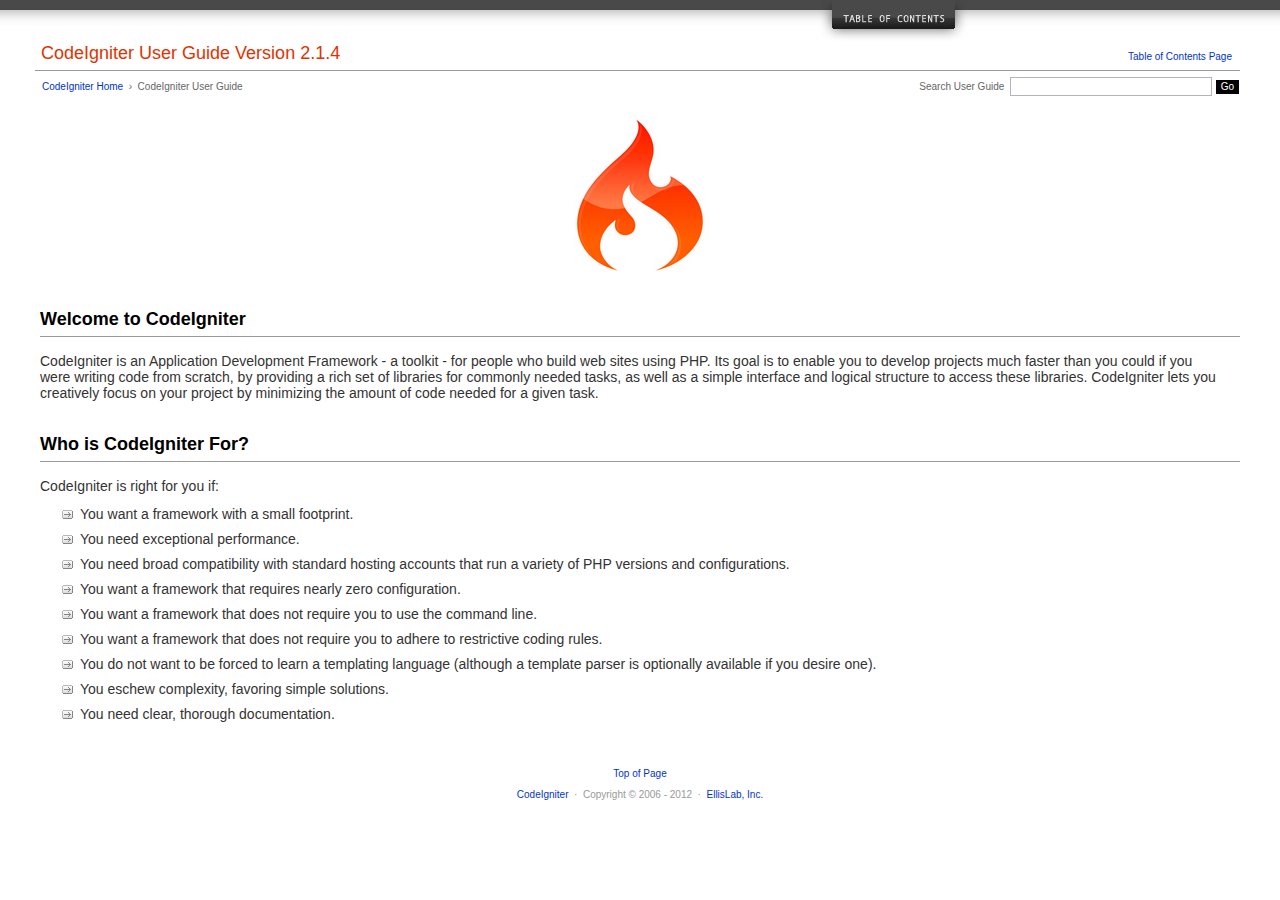
<file: 123/user_guide/index.html>
<!DOCTYPE html PUBLIC "-//W3C//DTD XHTML 1.0 Transitional//EN" "http://www.w3.org/TR/xhtml1/DTD/xhtml1-transitional.dtd">
<html xmlns="http://www.w3.org/1999/xhtml" xml:lang="en" lang="en">
<head>

<meta http-equiv="Content-Type" content="text/html; charset=utf-8" />
<title>Welcome to CodeIgniter : CodeIgniter User Guide</title>

<style type='text/css' media='all'>@import url('userguide.css');</style>
<link rel='stylesheet' type='text/css' media='all' href='userguide.css' />

<script type="text/javascript" src="nav/nav.js"></script>
<script type="text/javascript" src="nav/prototype.lite.js"></script>
<script type="text/javascript" src="nav/moo.fx.js"></script>
<script type="text/javascript" src="nav/user_guide_menu.js"></script>

<meta http-equiv='expires' content='-1' />
<meta http-equiv= 'pragma' content='no-cache' />
<meta name='robots' content='all' />
<meta name='author' content='ExpressionEngine Dev Team' />
<meta name='description' content='CodeIgniter User Guide' />

</head>
<body>

<!-- START NAVIGATION -->
<div id="nav"><div id="nav_inner"><script type="text/javascript">create_menu('null');</script></div></div>
<div id="nav2"><a name="top"></a><a href="javascript:void(0);" onclick="myHeight.toggle();"><img src="images/nav_toggle_darker.jpg" width="154" height="43" border="0" title="Toggle Table of Contents" alt="Toggle Table of Contents" /></a></div>
<div id="masthead">
<table cellpadding="0" cellspacing="0" border="0" style="width:100%">
<tr>
<td><h1>CodeIgniter User Guide Version 2.1.4</h1></td>
<td id="breadcrumb_right"><a href="toc.html">Table of Contents Page</a></td>
</tr>
</table>
</div>
<!-- END NAVIGATION -->


<table cellpadding="0" cellspacing="0" border="0" style="width:100%">
<tr>
<td id="breadcrumb">
<a href="http://codeigniter.com/">CodeIgniter Home</a> &nbsp;&#8250;&nbsp; CodeIgniter User Guide
</td>
<td id="searchbox"><form method="get" action="http://www.google.com/search"><input type="hidden" name="as_sitesearch" id="as_sitesearch" value="ellislab.com/codeigniter/user-guide/" />Search User Guide&nbsp; <input type="text" class="input" style="width:200px;" name="q" id="q" size="31" maxlength="255" value="" />&nbsp;<input type="submit" class="submit" name="sa" value="Go" /></form></td>
</tr>
</table>



<br clear="all" />

<div class="center"><img src="images/ci_logo_flame.jpg" width="150" height="164" border="0" alt="CodeIgniter" /></div>


<!-- START CONTENT -->
<div id="content">



<h2>Welcome to CodeIgniter</h2>

<p>CodeIgniter is an Application Development Framework - a toolkit - for people who build web sites using PHP.
Its goal is to enable you to develop projects much faster than you could if you were writing code
from scratch, by providing a rich set of libraries for commonly needed tasks, as well as a simple interface and
logical structure to access these libraries. CodeIgniter lets you creatively focus on your project by
minimizing the amount of code needed for a given task.</p>


<h2>Who is CodeIgniter For?</h2>

<p>CodeIgniter is right for you if:</p>

<ul>
<li>You want a framework with a small footprint.</li>
<li>You need exceptional performance.</li>
<li>You need broad compatibility with standard hosting accounts that run a variety of PHP versions and configurations.</li>
<li>You want a framework that requires nearly zero configuration.</li>
<li>You want a framework that does not require you to use the command line.</li>
<li>You want a framework that does not require you to adhere to restrictive coding rules.</li>
<li>You do not want to be forced to learn a templating language (although a template parser is optionally available if you desire one).</li>
<li>You eschew complexity, favoring simple solutions.</li>
<li>You need clear, thorough documentation.</li>
</ul>


</div>
<!-- END CONTENT -->


<div id="footer">
<p><a href="#top">Top of Page</a></p>
<p><a href="http://codeigniter.com">CodeIgniter</a> &nbsp;&middot;&nbsp; Copyright &#169; 2006 - 2012 &nbsp;&middot;&nbsp; <a href="http://ellislab.com/">EllisLab, Inc.</a></p>
</div>



</body>
</html>
</file>
<file: 123/user_guide/userguide.css>
body {
 margin: 0;
 padding: 0;
 font-family: Lucida Grande, Verdana, Geneva, Sans-serif;
 font-size: 14px;
 color: #333;
 background-color: #fff;
}

a {
 color: #0134c5;
 background-color: transparent;
 text-decoration: none;
 font-weight: normal;
 outline-style: none;
}
a:visited {
 color: #0134c5;
 background-color: transparent;
 text-decoration: none;
 outline-style: none;
}
a:hover {
 color: #000;
 text-decoration: none;
 background-color: transparent;
 outline-style: none;
}

#breadcrumb {
 float: left;
 background-color: transparent;
 margin: 10px 0 0 42px;
 padding: 0;
 font-size: 10px;
 color: #666;
}
#breadcrumb_right {
 float: right;
 width: 175px;
 background-color: transparent;
 padding: 8px 8px 3px 0;
 text-align: right;
 font-size: 10px;
 color: #666;
}
#nav {
 background-color: #494949;
 margin: 0;
 padding: 0;
}
#nav2 {
 background: #fff url(images/nav_bg_darker.jpg) repeat-x left top;
 padding: 0 310px 0 0;
 margin: 0;
 text-align: right;
}
#nav_inner {
 background-color: transparent;
 padding: 8px 12px 0 20px;
 margin: 0;
 font-family: Lucida Grande, Verdana, Geneva, Sans-serif;
 font-size: 11px;
}

#nav_inner h3 {
 font-size: 12px;
 color: #fff;
 margin: 0;
 padding: 0;
}

#nav_inner .td_sep {
 background: transparent url(images/nav_separator_darker.jpg) repeat-y left top;
 width: 25%;
 padding: 0 0 0 20px;
}
#nav_inner .td {
 width: 25%;
}
#nav_inner p {
 color: #eee;
 background-color: transparent;
 padding:0;
 margin: 0 0 10px 0;
}
#nav_inner ul {
 list-style-image: url(images/arrow.gif);
 padding: 0 0 0 18px;
 margin: 8px 0 12px 0;
}
#nav_inner li {
 padding: 0;
 margin: 0 0 4px 0;
}

#nav_inner a {
 color: #eee;
 background-color: transparent;
 text-decoration: none;
 font-weight: normal;
 outline-style: none;
}

#nav_inner a:visited {
 color: #eee;
 background-color: transparent;
 text-decoration: none;
 outline-style: none;
}

#nav_inner a:hover {
 color: #ccc;
 text-decoration: none;
 background-color: transparent;
 outline-style: none;
}

#masthead {
 margin: 0 40px 0 35px;
 padding: 0 0 0 6px;
 border-bottom: 1px solid #999;
}

#masthead h1 {
background-color: transparent;
color: #e13300;
font-size: 18px;
font-weight: normal;
margin: 0;
padding: 0 0 6px 0;
}

#searchbox {
 background-color: transparent;
 padding: 6px 40px 0 0;
 text-align: right;
 font-size: 10px;
 color: #666;
}

#img_welcome {
 border-bottom: 1px solid #D0D0D0;
 margin: 0 40px 0 40px;
 padding: 0;
 text-align: center;
}

#content {
 margin: 20px 40px 0 40px;
 padding: 0;
}

#content p {
 margin: 12px 20px 12px 0;
}

#content h1 {
color: #e13300;
border-bottom: 1px solid #666;
background-color: transparent;
font-weight: normal;
font-size: 24px;
margin: 0 0 20px 0;
padding: 3px 0 7px 3px;
}

#content h2 {
 background-color: transparent;
 border-bottom: 1px solid #999;
 color: #000;
 font-size: 18px;
 font-weight: bold;
 margin: 28px 0 16px 0;
 padding: 5px 0 6px 0;
}

#content h3 {
 background-color: transparent;
 color: #333;
 font-size: 16px;
 font-weight: bold;
 margin: 16px 0 15px 0;
 padding: 0 0 0 0;
}

#content h4 {
 background-color: transparent;
 color: #444;
 font-size: 14px;
 font-weight: bold;
 margin: 22px 0 0 0;
 padding: 0 0 0 0;
}

#content img {
 margin: auto;
 padding: 0;
}

#content code {
 font-family: Monaco, Verdana, Sans-serif;
 font-size: 12px;
 background-color: #f9f9f9;
 border: 1px solid #D0D0D0;
 color: #002166;
 display: block;
 margin: 14px 0 14px 0;
 padding: 12px 10px 12px 10px;
}

#content pre {
 font-family: Monaco, Verdana, Sans-serif;
 font-size: 12px;
 background-color: #f9f9f9;
 border: 1px solid #D0D0D0;
 color: #002166;
 display: block;
 margin: 14px 0 14px 0;
 padding: 12px 10px 12px 10px;
}

#content .path {
 background-color: #EBF3EC;
 border: 1px solid #99BC99;
 color: #005702;
 text-align: center;
 margin: 0 0 14px 0;
 padding: 5px 10px 5px 8px;
}

#content dfn {
 font-family: Lucida Grande, Verdana, Geneva, Sans-serif;
 color: #00620C;
 font-weight: bold;
 font-style: normal;
}
#content var {
 font-family: Lucida Grande, Verdana, Geneva, Sans-serif;
 color: #8F5B00;
 font-weight: bold;
 font-style: normal;
}
#content samp {
 font-family: Lucida Grande, Verdana, Geneva, Sans-serif;
 color: #480091;
 font-weight: bold;
 font-style: normal;
}
#content kbd {
 font-family: Lucida Grande, Verdana, Geneva, Sans-serif;
 color: #A70000;
 font-weight: bold;
 font-style: normal;
}

#content ul {
 list-style-image: url(images/arrow.gif);
 margin: 10px 0 12px 0;
}

li.reactor {
 list-style-image: url(images/reactor-bullet.png);
}
#content li {
 margin-bottom: 9px;
}

#content li p {
 margin-left: 0;
 margin-right: 0;
}

#content .tableborder {
 border: 1px solid #999;
}
#content th {
 font-weight: bold;
 text-align: left;
 font-size: 12px;
 background-color: #666;
 color: #fff;
 padding: 4px;
}

#content .td {
 font-weight: normal;
 font-size: 12px;
 padding: 6px;
 background-color: #f3f3f3;
}

#content .tdpackage {
 font-weight: normal;
 font-size: 12px;
}

#content .important {
 background: #FBE6F2;
 border: 1px solid #D893A1;
 color: #333;
 margin: 10px 0 5px 0;
 padding: 10px;
}

#content .important p {
 margin: 6px 0 8px 0;
 padding: 0;
}

#content .important .leftpad {
 margin: 6px 0 8px 0;
 padding-left: 20px;
}

#content .critical {
 background: #FBE6F2;
 border: 1px solid #E68F8F;
 color: #333;
 margin: 10px 0 5px 0;
 padding: 10px;
}

#content .critical p {
 margin: 5px 0 6px 0;
 padding: 0;
}


#footer {
background-color: transparent;
font-size: 10px;
padding: 16px 0 15px 0;
margin: 20px 0 0 0;
text-align: center;
}

#footer p {
 font-size: 10px;
 color: #999;
 text-align: center;
}
#footer address {
 font-style: normal;
}

.center {
 text-align: center;
}

img {
 padding:0;
 border: 0;
 margin: 0;
}

.nopad {
 padding:0;
 border: 0;
 margin: 0;
}


form {
 margin: 0;
 padding: 0;
}

.input {
 font-family: Lucida Grande, Verdana, Geneva, Sans-serif;
 font-size: 11px;
 color: #333;
 border: 1px solid #B3B4BD;
 width: 100%;
 font-size: 11px;
 height: 1.5em;
 padding: 0;
 margin: 0;
}

.textarea {
 font-family: Lucida Grande, Verdana, Geneva, Sans-serif;
 font-size: 14px;
 color: #143270;
 background-color: #f9f9f9;
 border: 1px solid #B3B4BD;
 width: 100%;
 padding: 6px;
 margin: 0;
}

.select {
 background-color: #fff;
 font-size:  11px;
 font-weight: normal;
 color: #333;
 padding: 0;
 margin: 0 0 3px 0;
}

.checkbox {
 background-color: transparent;
 padding: 0;
 border: 0;
}

.submit {
 background-color: #000;
 color: #fff;
 font-weight: normal;
 font-size: 10px;
 border: 1px solid #fff;
 margin: 0;
 padding: 1px 5px 2px 5px;
}
</file>
